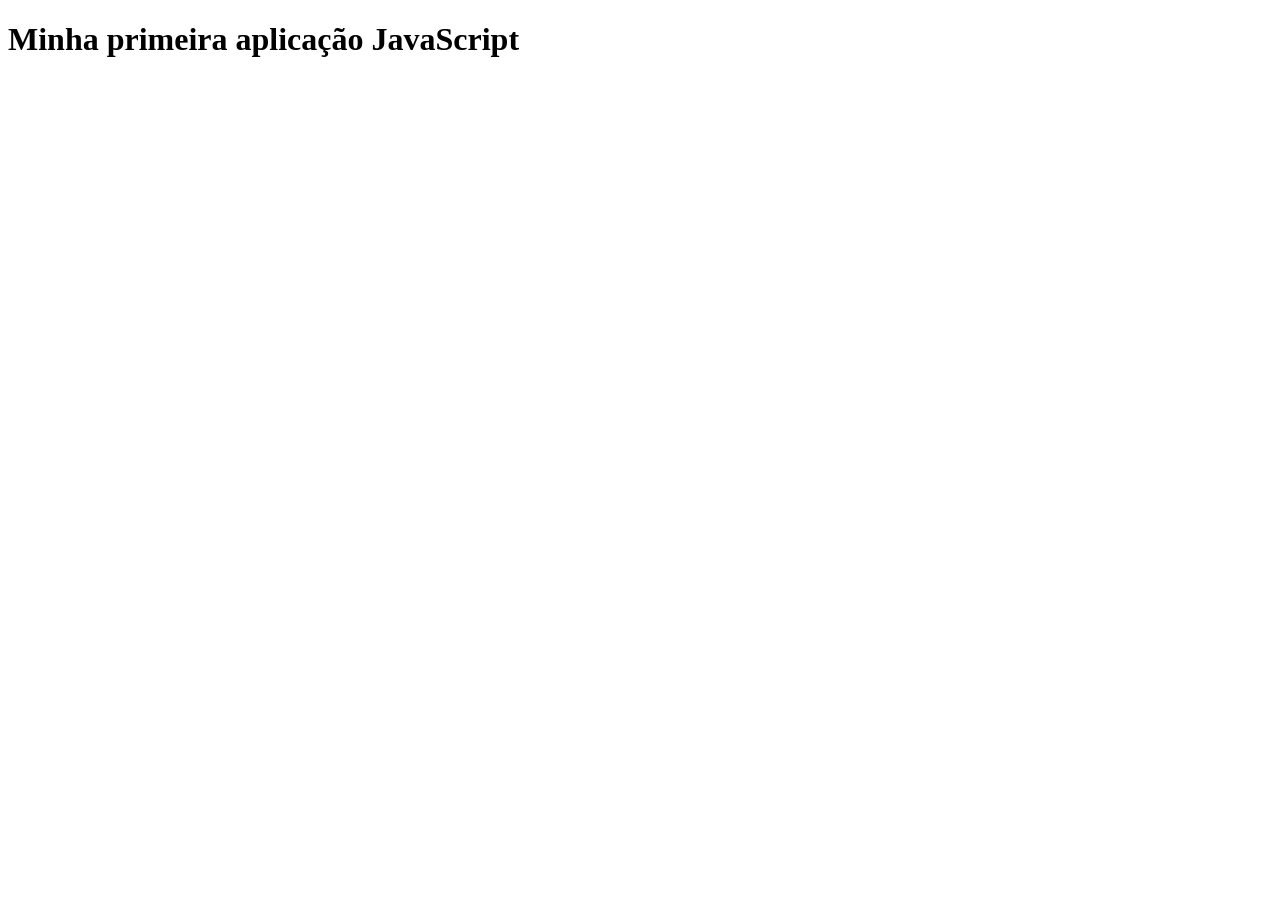
<file: JavaScript/AULA_01/resolução_documentos/index.html>
<!DOCTYPE html>
<html lang="pt-BR">
<head>
 <meta charset="UTF-8">
 <meta name="viewport" content="width=device-width, initial-scale=1.0">
 <title>Minha primeira aplicação</title>
</head>
<body>
 <h1>Minha primeira aplicação JavaScript</h1>
 <script src="script.js"></script>
</body>
</html>
</file>
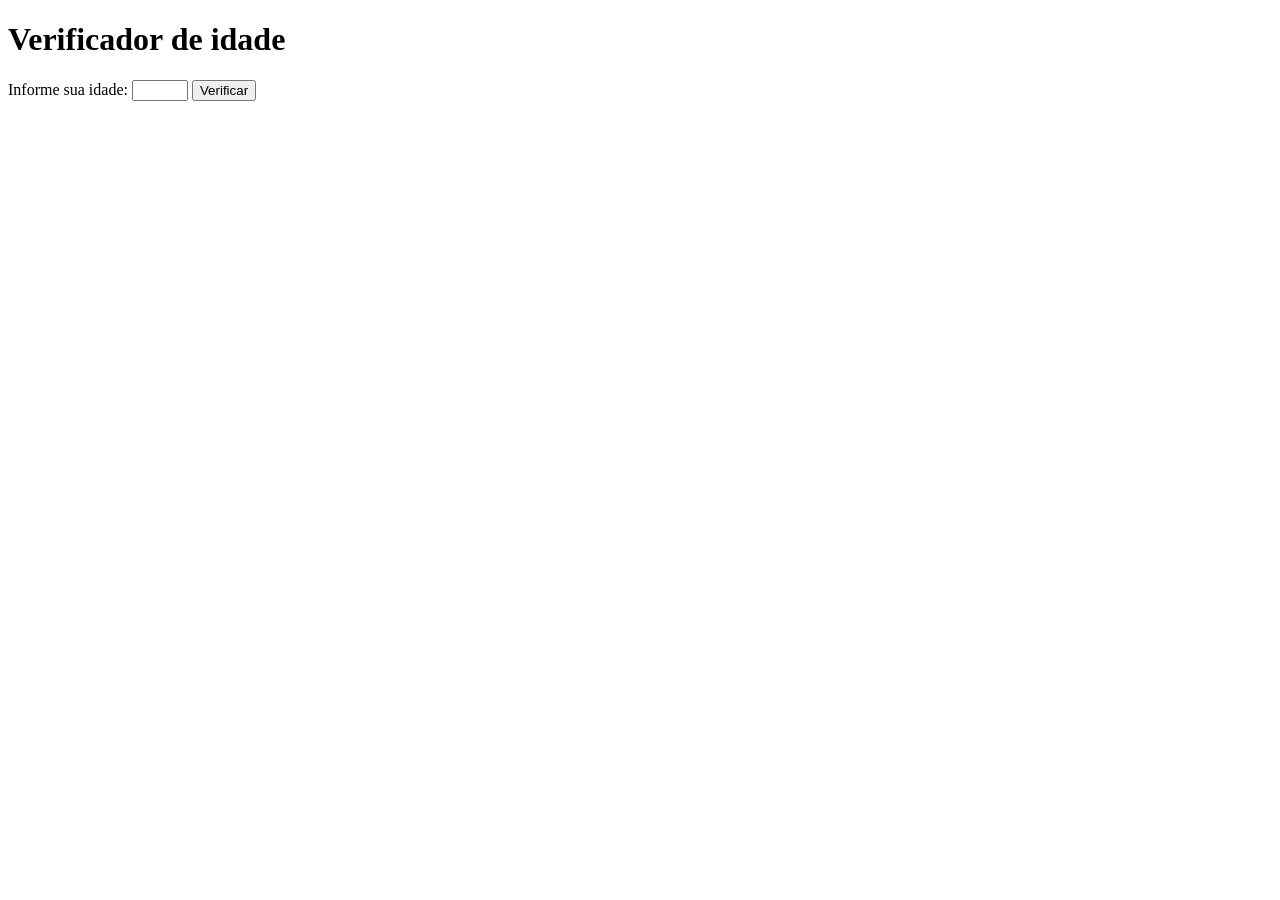
<file: JavaScript/AULA_02/Lab01/index.html>
<!DOCTYPE html>
<html lang="pt-BR">
<head>
  <meta charset="UTF-8">
  <meta name="viewport" content="width=device-width, initial-scale=1">
  <title>Verificador de idade</title>
  <script src="script.js" defer></script>
</head>
<body>
  <main>
    <h1>Verificador de idade</h1>
    <label for="idade">Informe sua idade:</label>
    <input id="idade" type="number" min="0" max="120" step="1">
    <button id="verificar" type="button">Verificar</button>
    <p id="resultado" role="status" aria-live="polite"></p>
  </main>
</body>
</html>
</file>
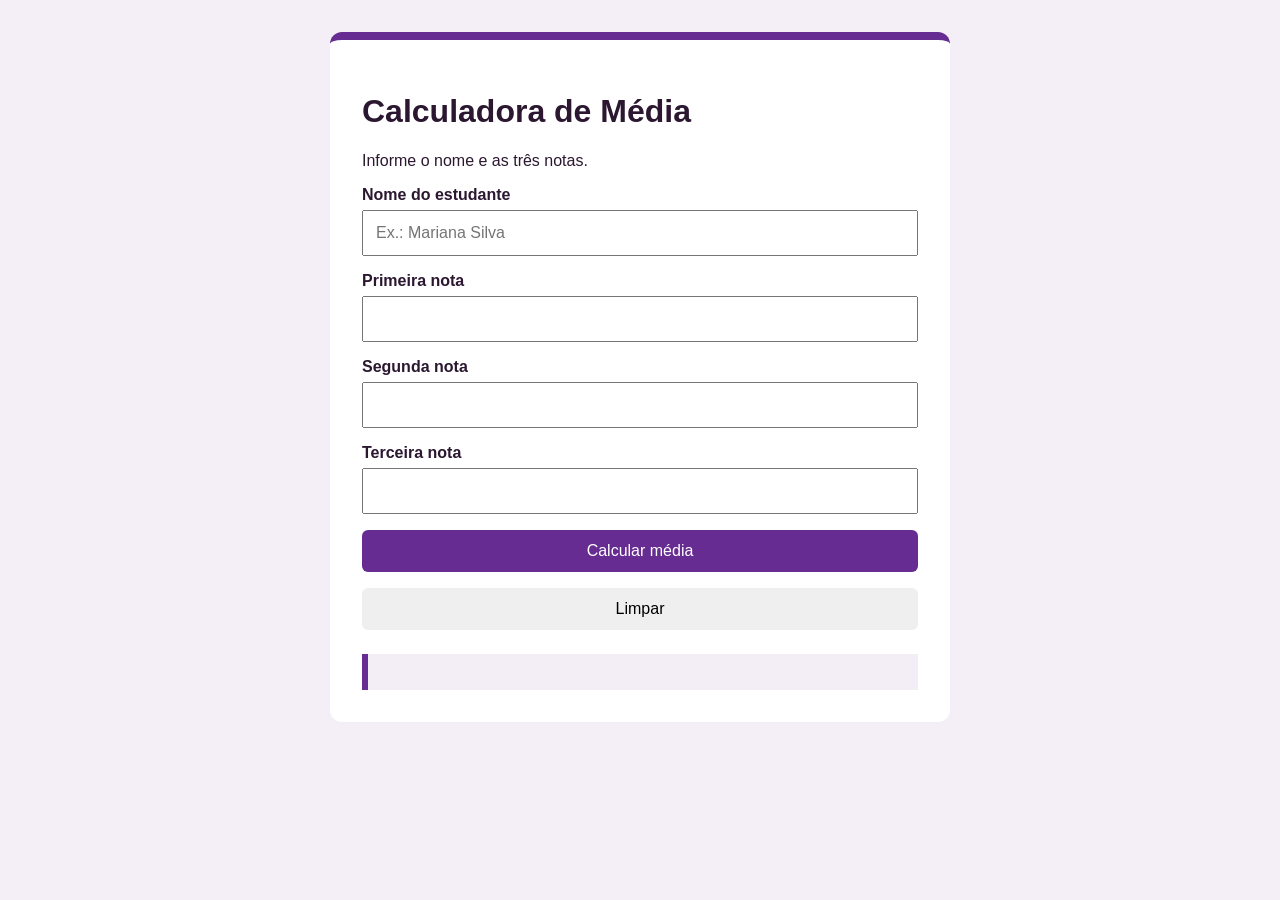
<file: JavaScript/AULA_03/au3/index.html>
<!DOCTYPE html>
<html lang="pt-BR">
<head>
 <meta charset="UTF-8">
 <meta name="viewport"
 content="width=device-width, initial-scale=1.0">
 <title>Calculadora de Média</title>
 <script> scr = "aula3-media.js" </script>
 <link rel="stylesheet" href="style.css">
 
</head>
<body>
 <main class="container">
 <h1>Calculadora de Média</h1>
 <p>Informe o nome e as três notas.</p>
 <form id="formulario-media">
 <label for="nome">Nome do estudante</label>
 <input type="text" id="nome"
 placeholder="Ex.: Mariana Silva">
 <label for="nota1">Primeira nota</label>
 <input type="number" id="nota1"
 min="0" max="10" step="0.1">
 <label for="nota2">Segunda nota</label>
 <input type="number" id="nota2"
 min="0" max="10" step="0.1">
 <label for="nota3">Terceira nota</label>
 <input type="number" id="nota3"
 min="0" max="10" step="0.1">
 <button type="submit">Calcular média</button>
 <button type="reset" id="limpar">Limpar</button>
 </form>
 <section id="resultado" class="resultado"
 aria-live="polite">
</file>
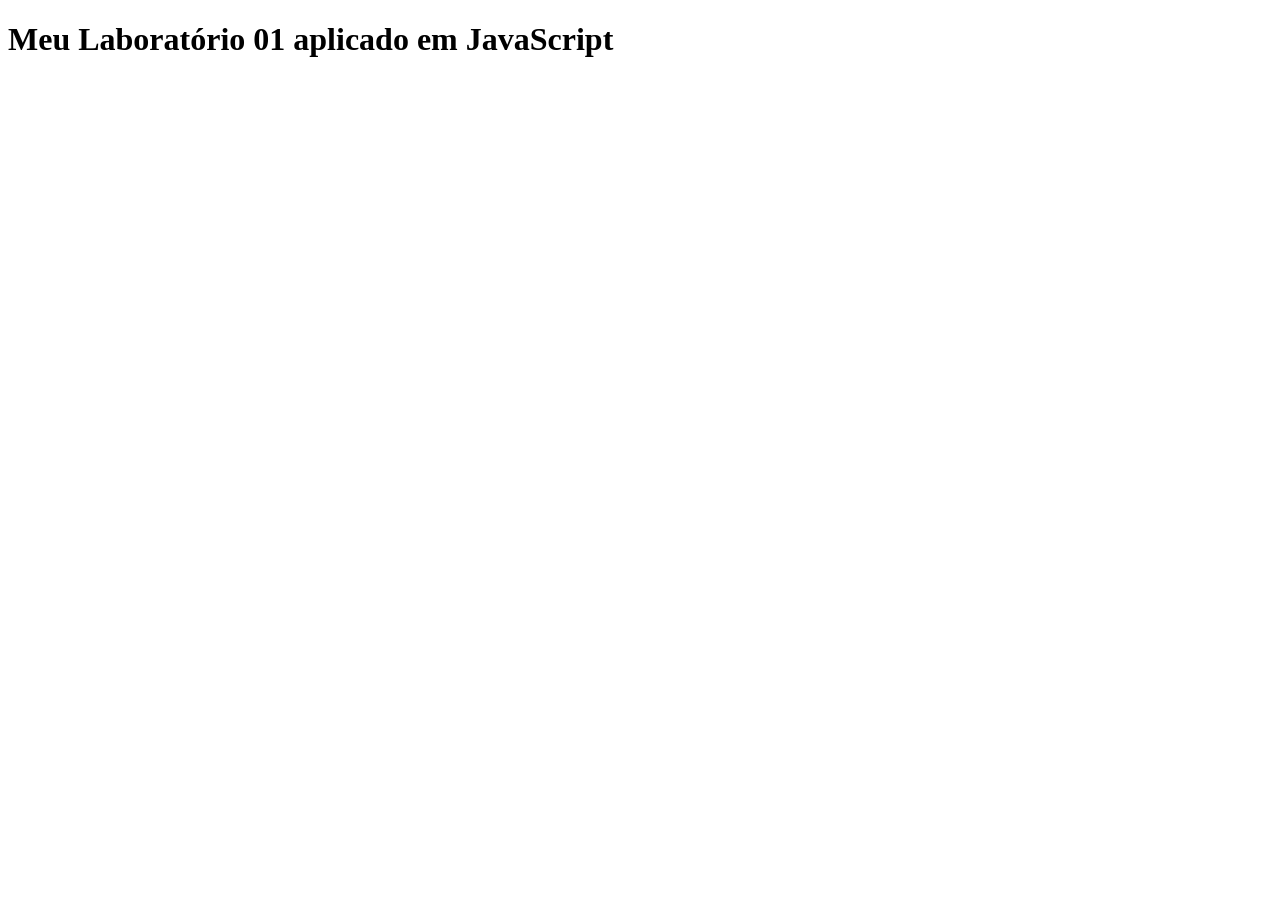
<file: JavaScript/index(01).html>
<!DOCTYPE html>
<html lang="pt-BR">
<head>
 <meta charset="UTF-8">
 <meta name="viewport" content="width=device-width, initial-scale=1.0">
 <title>Minha primeira aplicação</title>
</head>
<body>
 <h1>Meu Laboratório 01 aplicado em JavaScript</h1>
 <script src="script.js"></script>
</body>
</html>
</file>
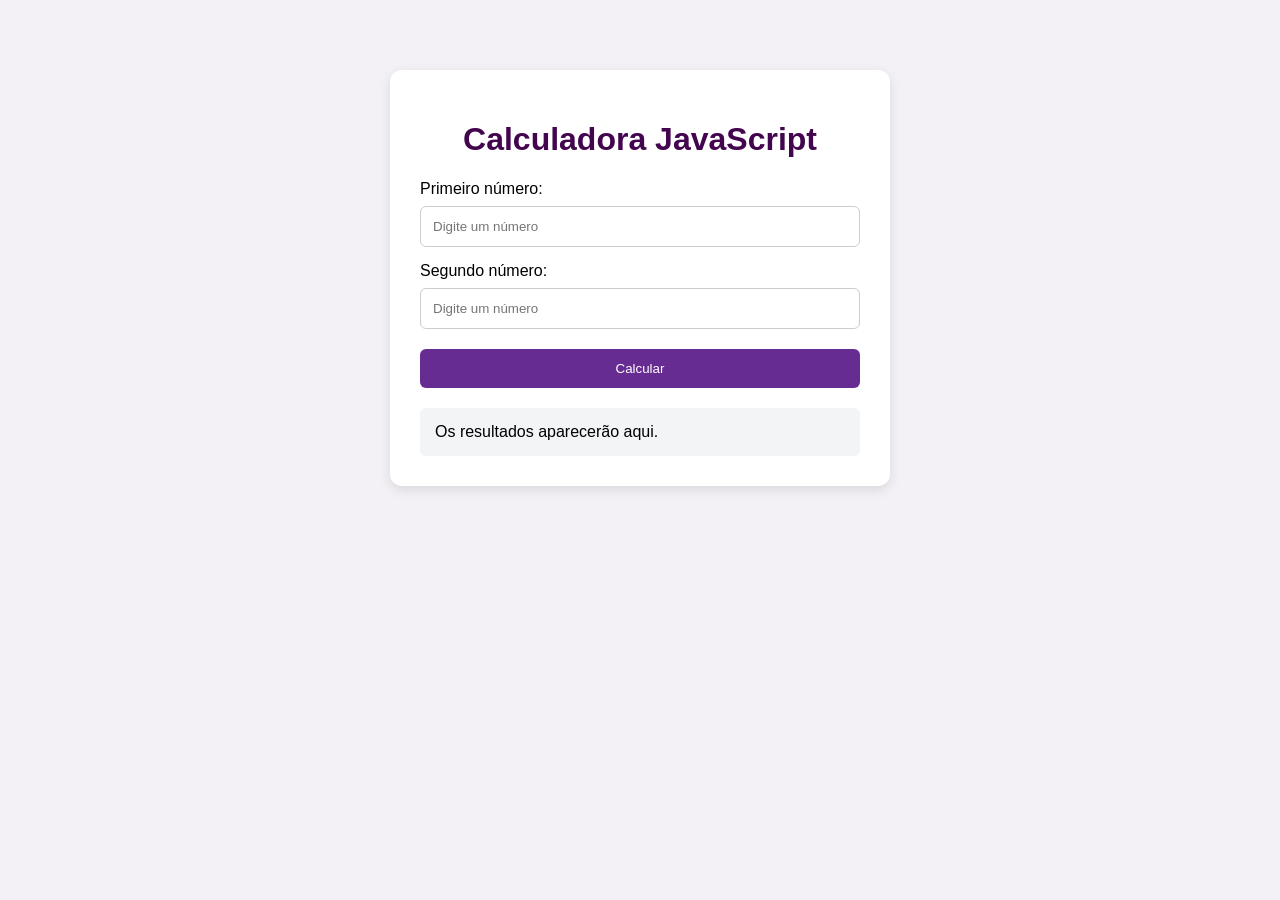
<file: JavaScript/index(02).html>
<!DOCTYPE html>
<html lang="pt-BR">
<head>
 <meta charset="UTF-8">
 <meta name="viewport" content="width=device-width, initial-scale=1.0">
 <title>Calculadora JavaScript</title>
 <link rel="stylesheet" href="style.css">
</head>
<body>
 <main class="container">
 <h1>Calculadora JavaScript</h1>
 <label for="numero1">Primeiro número:</label>
 <input type="number" id="numero1" placeholder="Digite um número">
 <label for="numero2">Segundo número:</label>
 <input type="number" id="numero2" placeholder="Digite um número">
 <button id="btnCalcular">Calcular</button>
 <section id="resultado" aria-live="polite">
 Os resultados aparecerão aqui.
 </section>
 </main>
 <script src="script.js"></script>
</body>
</html>
</file>
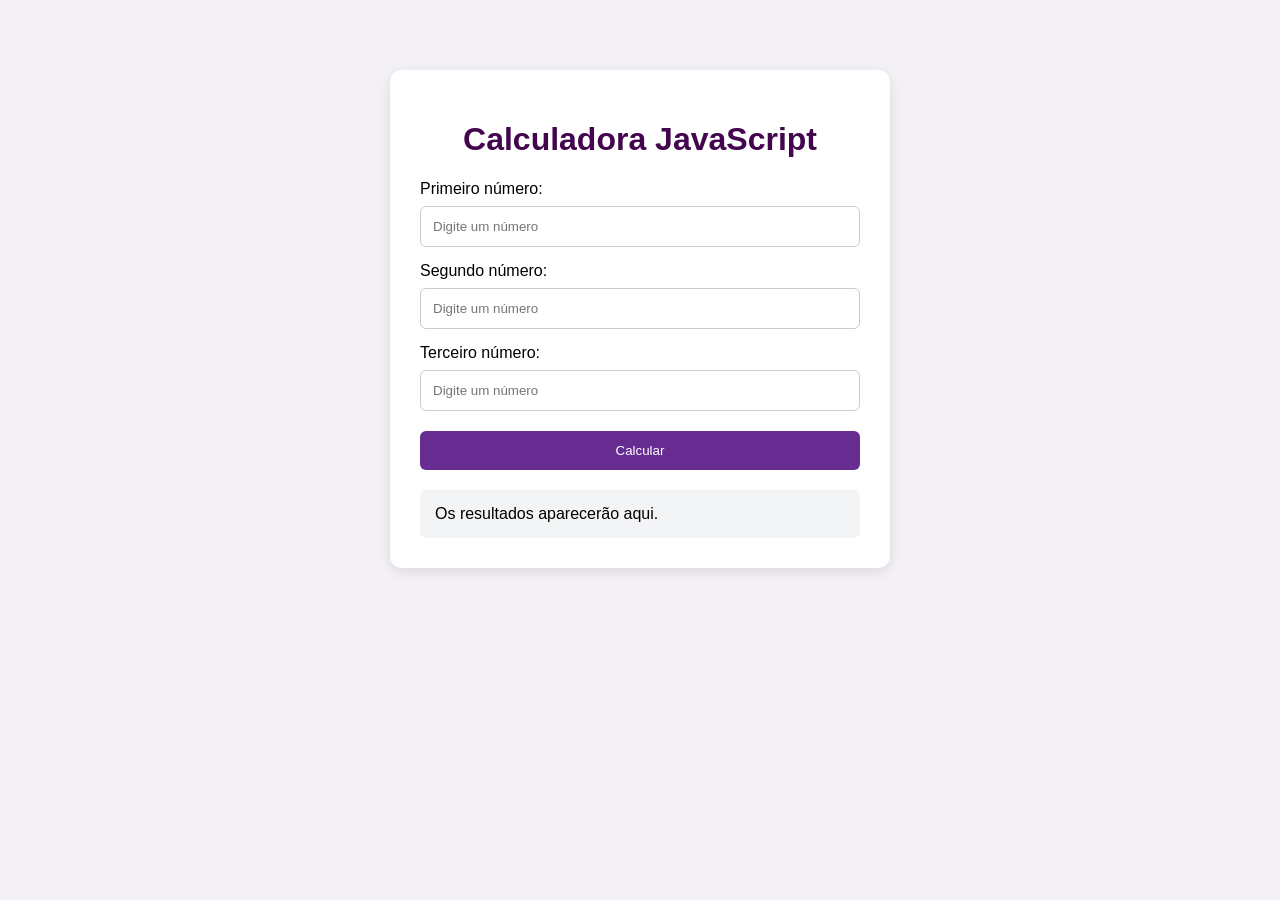
<file: JavaScript/index(03).html>
<!DOCTYPE html>
<html lang="pt-BR">
<head>
 <meta charset="UTF-8">
 <meta name="viewport" content="width=device-width, initial-scale=1.0">
 <title>Calculadora JavaScript</title>
 <link rel="stylesheet" href="styles.css">
</head>
<body>
 <main class="container">
 <h1>Calculadora JavaScript</h1>
 <label for="numero1">Primeiro número:</label>
 <input type="number" id="numero1" placeholder="Digite um número">
 <label for="numero2">Segundo número:</label>
 <input type="number" id="numero2" placeholder="Digite um número">
 <label for="numero3">Terceiro número:</label>
 <input type="number" id="numero3" placeholder="Digite um número">
 <button id="btnCalcular">Calcular</button>
 <section id="resultado" aria-live="polite">
 Os resultados aparecerão aqui.
 </section>
 </main>
 <script src="script.js"></script>
</body>
</html>
</file>
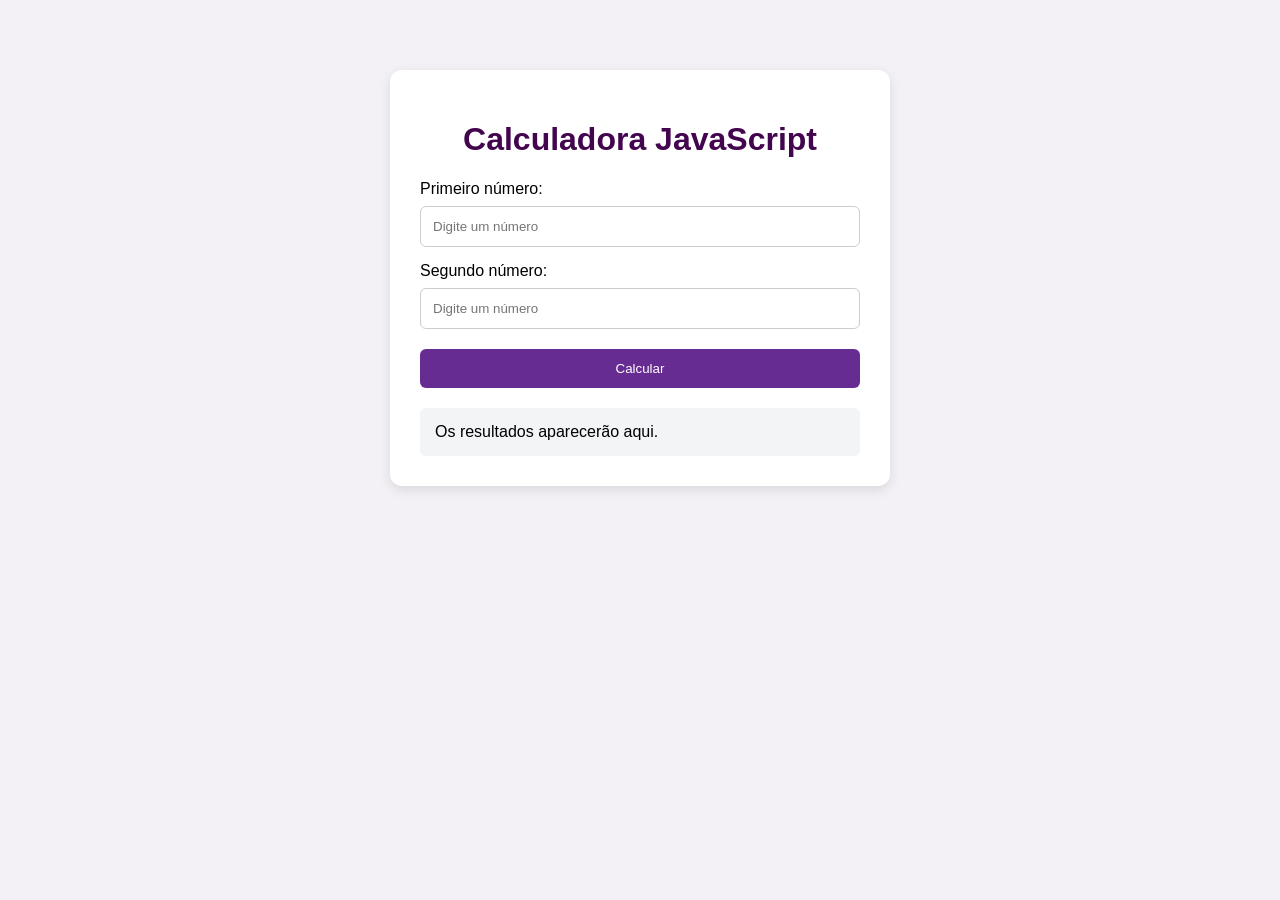
<file: JavaScript/AULA_01/Lab03(obrigatório)/index(03).html>
<!DOCTYPE html>
<html lang="pt-BR">
<head>
 <meta charset="UTF-8">
 <meta name="viewport" content="width=device-width, initial-scale=1.0">
 <title>Calculadora JavaScript</title>
 <link rel="stylesheet" href="style.css">
</head>
<body>
 <main class="container">
 <h1>Calculadora JavaScript</h1>
 <label for="numero1">Primeiro número:</label>
 <input type="number" id="numero1" placeholder="Digite um número">
 <label for="numero2">Segundo número:</label>
 <input type="number" id="numero2" placeholder="Digite um número">
 <button id="btnCalcular">Calcular</button>
 <section id="resultado" aria-live="polite">
 Os resultados aparecerão aqui.
 </section>
 </main>
 <script src="script.js"></script>
</body>
</html>
</file>
<file: JavaScript/AULA_03/au3/style.css>
* { box-sizing: border-box; }
body {
 margin: 0;
 min-height: 100vh;
 padding: 32px 16px;
 font-family: Arial, sans-serif;
 color: #2b1730;
 background: #f4eef6;
}
.container {
 max-width: 620px;
 margin: 0 auto;
 padding: 32px;
 background: #ffffff;
 border-top: 8px solid #662c92;
 border-radius: 12px;
}
label {
 display: block;
 margin-top: 16px;
 margin-bottom: 6px;
 font-weight: bold;
}
input, button {
 width: 100%;
 padding: 12px;
 font-size: 16px;
}
button {
 margin-top: 16px;
 border: 0;
 border-radius: 6px;
 cursor: pointer;

}
button[type="submit"] {
 color: white;
 background: #662c92;
}
.resultado {
 margin-top: 24px;
 padding: 18px;
 background: #f3eef5;
 border-left: 6px solid #662c92;
}
.aprovado { background: #d4edda; color: #155724; }
.recuperacao { background: #fff3cd; color: #664d03; }
.reprovado, .erro { background: #f8d7da; color: #721c24; }
</file>
<file: JavaScript/style.css>
* { box-sizing: border-box; }
body {
 font-family: Arial, sans-serif;
 background: #f4f1f6;
 margin: 0;
 padding: 30px;
}
.container {
 max-width: 500px;
 margin: 40px auto;
 padding: 30px;
 background: white;
 border-radius: 12px;
 box-shadow: 0 4px 12px rgba(0,0,0,.10);
}
h1 { color: #43054e; text-align: center; }
label { display: block; margin-top: 15px; }
input {
 width: 100%; padding: 12px; margin-top: 8px;
 border: 1px solid #ccc; border-radius: 6px;
}
button {
 width: 100%; margin-top: 20px; padding: 12px;
 background: #662c92; color: white;
 border: 0; border-radius: 6px; cursor: pointer;
}
button:hover { background: #43054e; }
#resultado {
 margin-top: 20px; padding: 15px;
 background: #f3f4f6; border-radius: 6px;
}
</file>
<file: JavaScript/styles.css>
* { box-sizing: border-box; }
body {
 font-family: Arial, sans-serif;
 background: #f4f1f6;
 margin: 0;
 padding: 30px;
}
.container {
 max-width: 500px;
 margin: 40px auto;
 padding: 30px;
 background: white;
 border-radius: 12px;
 box-shadow: 0 4px 12px rgba(0,0,0,.10);
}
h1 { color: #43054e; text-align: center; }
label { display: block; margin-top: 15px; }
input {
 width: 100%; padding: 12px; margin-top: 8px;
 border: 1px solid #ccc; border-radius: 6px;
}
button {
 width: 100%; margin-top: 20px; padding: 12px;
 background: #662c92; color: white;
 border: 0; border-radius: 6px; cursor: pointer;
}
button:hover { background: #43054e; }
#resultado {
 margin-top: 20px; padding: 15px;
 background: #f3f4f6; border-radius: 6px;
}
</file>
<file: JavaScript/AULA_01/Lab03(obrigatório)/style.css>
* { box-sizing: border-box; }
body {
 font-family: Arial, sans-serif;
 background: #f4f1f6;
 margin: 0;
 padding: 30px;
}
.container {
 max-width: 500px;
 margin: 40px auto;
 padding: 30px;
 background: white;
 border-radius: 12px;
 box-shadow: 0 4px 12px rgba(0,0,0,.10);
}
h1 { color: #43054e; text-align: center; }
label { display: block; margin-top: 15px; }
input {
 width: 100%; padding: 12px; margin-top: 8px;
 border: 1px solid #ccc; border-radius: 6px;
}
button {
 width: 100%; margin-top: 20px; padding: 12px;
 background: #662c92; color: white;
 border: 0; border-radius: 6px; cursor: pointer;
}
button:hover { background: #43054e; }
#resultado {
 margin-top: 20px; padding: 15px;
 background: #f3f4f6; border-radius: 6px;
}
</file>
